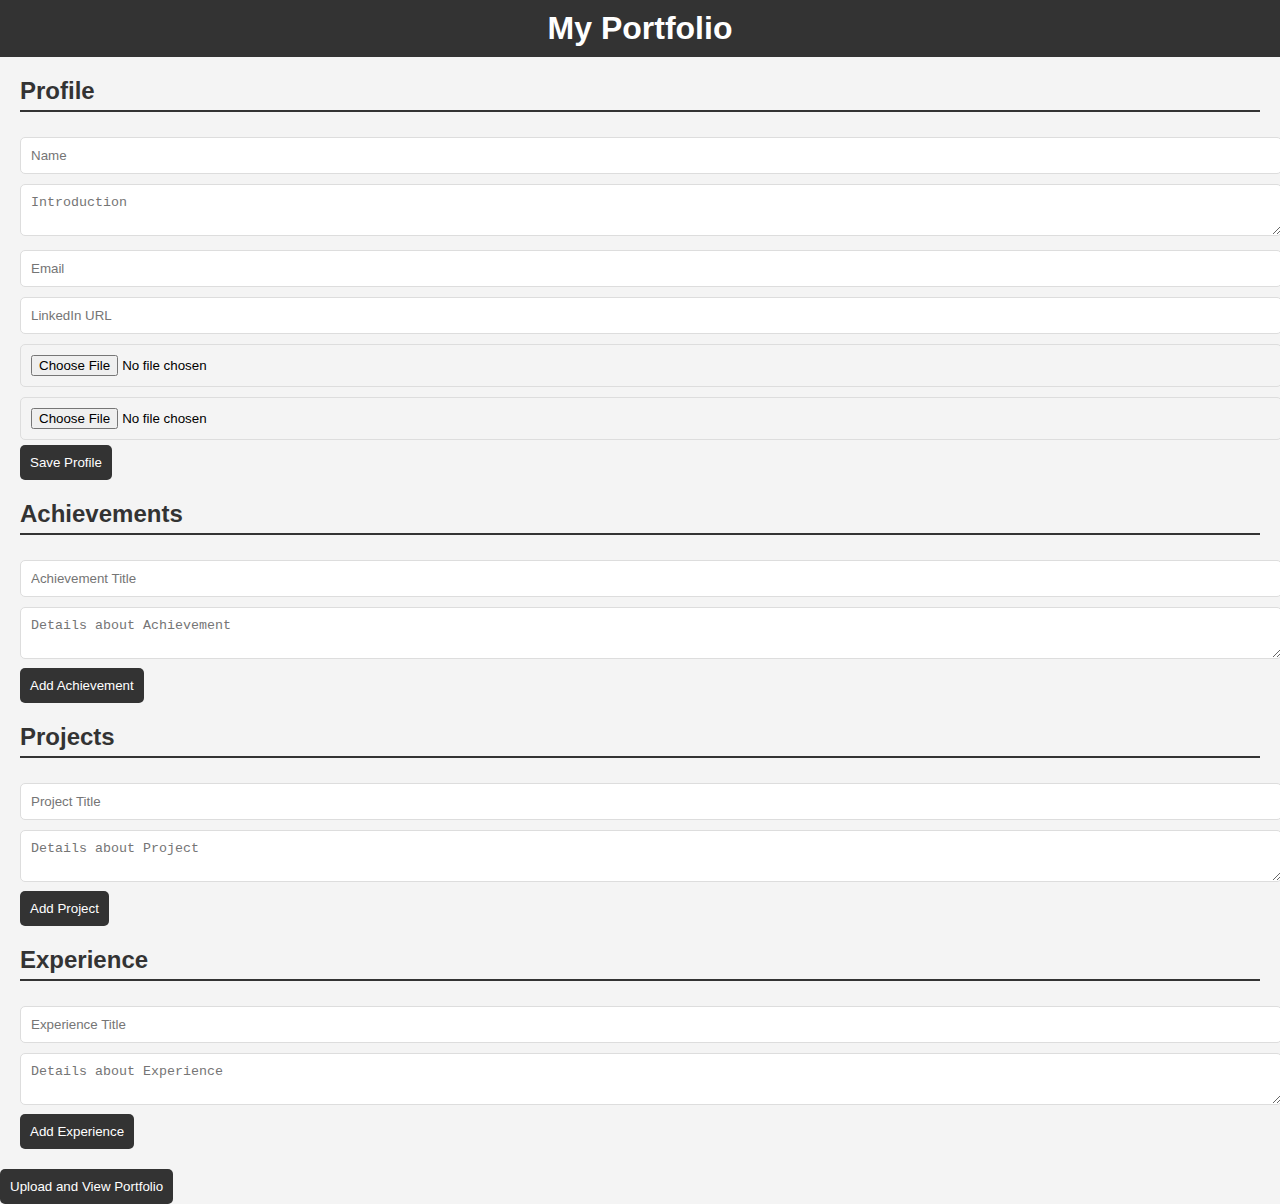
<file: input/index.html>
<!DOCTYPE html>
<html lang="en">
<head>
    <meta charset="UTF-8">
    <meta name="viewport" content="width=device-width, initial-scale=1.0">
    <title>Portfolio</title>
    <link rel="stylesheet" href="styles.css">
</head>
<body>
    <header>
        <h1>My Portfolio</h1>
    </header>

    <section id="profile">
        <h2>Profile</h2>
        <form id="profile-form">
            <input type="text" id="name" placeholder="Name" required>
            <textarea id="introduction" placeholder="Introduction" required></textarea>
            <input type="email" id="email" placeholder="Email" required>
            <input type="url" id="linkedin" placeholder="LinkedIn URL" required>
            <input type="file" id="profile-image" accept="image/*" required>
            <input type="file" id="resume" accept=".pdf" required>
            <button type="submit">Save Profile</button>
        </form>
        <div id="profile-details"></div>
    </section>

    <section id="achievements">
        <h2>Achievements</h2>
        <form id="achievement-form">
            <input type="text" id="achievement-title" placeholder="Achievement Title" required>
            <textarea id="achievement-details" placeholder="Details about Achievement" required></textarea>
            <button type="submit">Add Achievement</button>
        </form>
        <div id="achievements-list"></div>
    </section>

    <section id="projects">
        <h2>Projects</h2>
        <form id="project-form">
            <input type="text" id="project-title" placeholder="Project Title" required>
            <textarea id="project-details" placeholder="Details about Project" required></textarea>
            <button type="submit">Add Project</button>
        </form>
        <div id="projects-list"></div>
    </section>

    <section id="experience">
        <h2>Experience</h2>
        <form id="experience-form">
            <input type="text" id="experience-title" placeholder="Experience Title" required>
            <textarea id="experience-details" placeholder="Details about Experience" required></textarea>
            <button type="submit">Add Experience</button>
        </form>
        <div id="experience-list"></div>
    </section>

    <button id="upload-button">Upload and View Portfolio</button>

    <script src="scripts.js"></script>
</body>
</html>
</file>
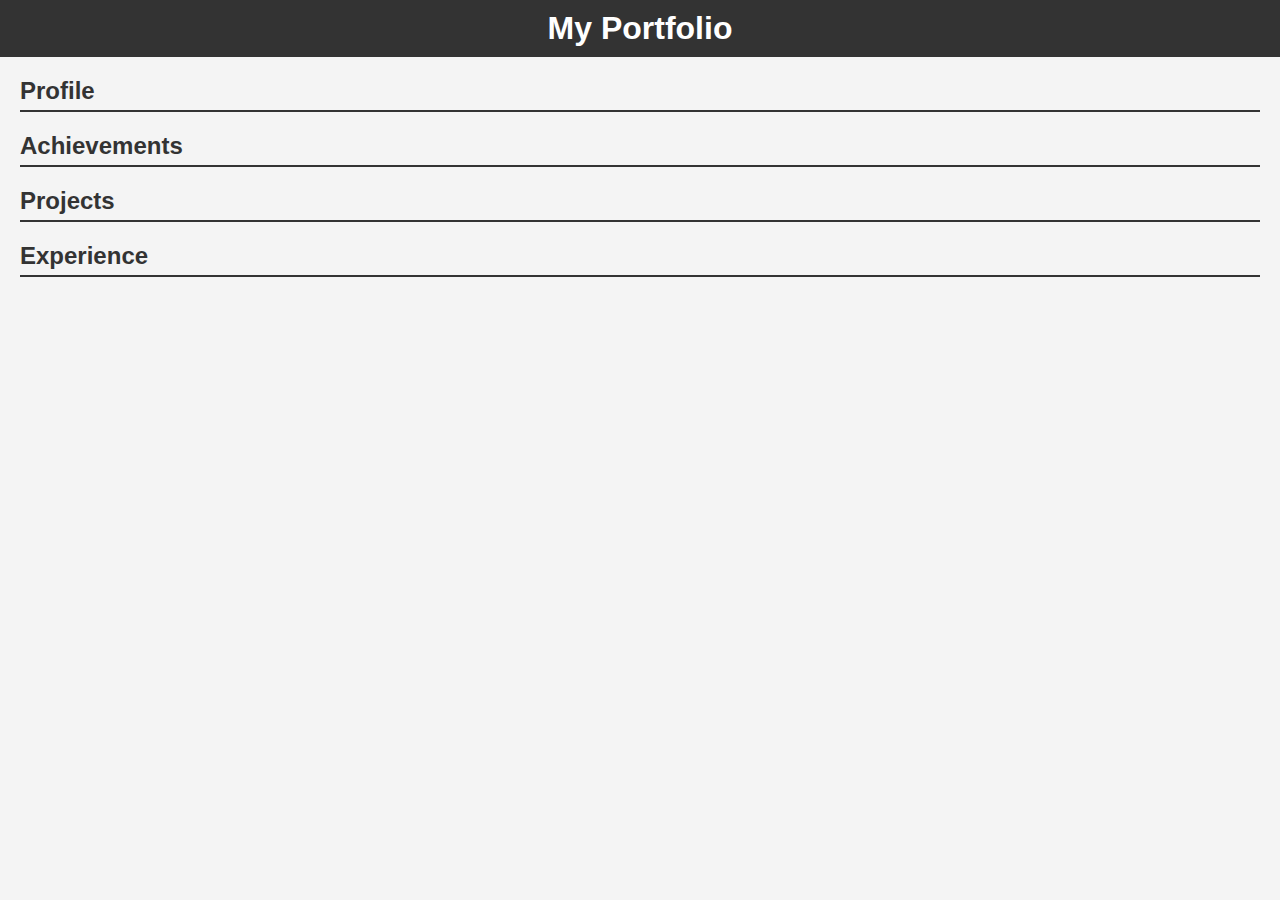
<file: input/simpleOut/portfolio.html>
<!DOCTYPE html>
<html lang="en">
<head>
    <meta charset="UTF-8">
    <meta name="viewport" content="width=device-width, initial-scale=1.0">
    <title>My Portfolio</title>
    <link rel="stylesheet" href="styles.css">
</head>
<body>
    <header>
        <h1>My Portfolio</h1>
    </header>

    <section id="profile">
        <h2>Profile</h2>
        <div id="profile-details"></div>
    </section>

    <section id="achievements">
        <h2>Achievements</h2>
        <div id="achievements-list"></div>
    </section>

    <section id="projects">
        <h2>Projects</h2>
        <div id="projects-list"></div>
    </section>

    <section id="experience">
        <h2>Experience</h2>
        <div id="experience-list"></div>
    </section>

    <script src="portfolio.js"></script>
</body>
</html>
</file>
<file: input/styles.css>
body {
    font-family: Arial, sans-serif;
    margin: 0;
    padding: 0;
    background-color: #f4f4f4;
}

header {
    background-color: #333;
    color: white;
    padding: 10px 0;
    text-align: center;
}

h1 {
    margin: 0;
}

section {
    margin: 20px;
}

h2 {
    color: #333;
    border-bottom: 2px solid #333;
    padding-bottom: 5px;
}

form {
    margin-bottom: 20px;
}

input[type="text"], textarea, input[type="email"], input[type="url"], input[type="file"] {
    width: 100%;
    padding: 10px;
    margin: 5px 0;
    border: 1px solid #ddd;
    border-radius: 5px;
}

button {
    padding: 10px;
    background-color: #333;
    color: white;
    border: none;
    border-radius: 5px;
    cursor: pointer;
}

button:hover {
    background-color: #555;
}

#profile-image-preview, #resume-link {
    margin-top: 10px;
    display: block;
}
</file>
<file: input/simpleOut/styles.css>
body {
    font-family: Arial, sans-serif;
    margin: 0;
    padding: 0;
    background-color: #f4f4f4;
}

header {
    background-color: #333;
    color: white;
    padding: 10px 0;
    text-align: center;
}

h1 {
    margin: 0;
}

section {
    margin: 20px;
}

h2 {
    color: #333;
    border-bottom: 2px solid #333;
    padding-bottom: 5px;
}

form {
    margin-bottom: 20px;
}

input[type="text"], textarea, input[type="email"], input[type="url"], input[type="file"] {
    width: 100%;
    padding: 10px;
    margin: 5px 0;
    border: 1px solid #ddd;
    border-radius: 5px;
}

button {
    padding: 10px;
    background-color: #333;
    color: white;
    border: none;
    border-radius: 5px;
    cursor: pointer;
}

button:hover {
    background-color: #555;
}

#profile-image-preview, #resume-link {
    margin-top: 10px;
    display: block;
}
</file>
